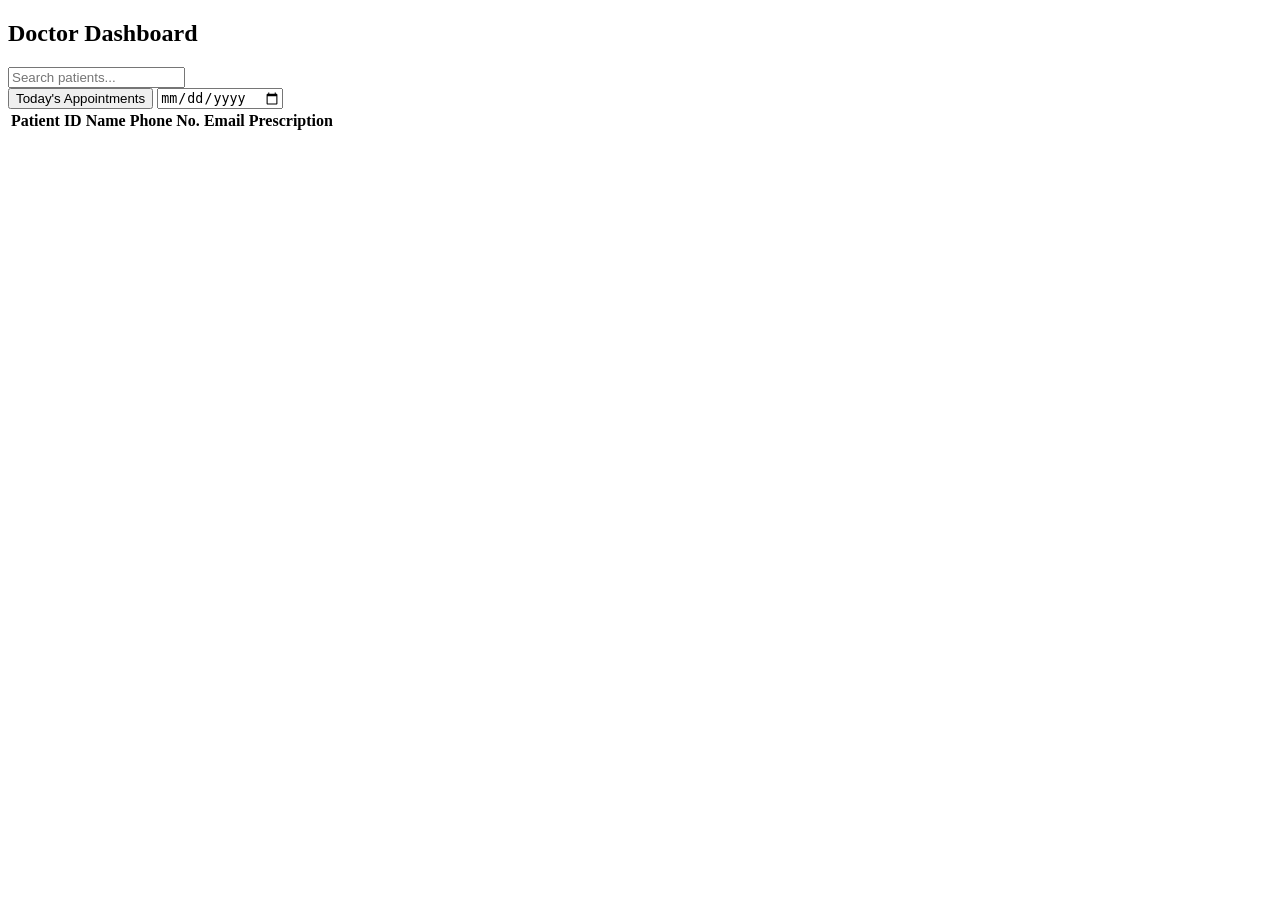
<file: app/src/main/resources/templates/doctor/doctorDashboard.html>
<!-- doctorDashboard.html -->

<!DOCTYPE html>
<html lang="en"
      xmlns:th="http://www.thymeleaf.org">

<head>

    <meta charset="UTF-8">

    <link rel="icon"
          type="image/png"
          th:href="@{/assets/images/logo/logo.png}" />

    <title>Doctor Dashboard</title>

    <!-- Shared Dashboard Styles -->
    <link rel="stylesheet"
          th:href="@{/assets/css/adminDashboard.css}" />

    <!-- Doctor Specific Styles -->
    <link rel="stylesheet"
          th:href="@{/assets/css/doctorDashboard.css}" />

    <!-- Global Styles -->
    <link rel="stylesheet"
          th:href="@{/assets/css/style.css}" />

    <!-- Common Scripts -->
    <script th:src="@{/js/render.js}" defer></script>
    <script th:src="@{/js/util.js}" defer></script>

    <script th:src="@{/js/components/header.js}" defer></script>
    <script th:src="@{/js/components/footer.js}" defer></script>

    <!-- Doctor Dashboard Logic -->
    <script type="module"
            th:src="@{/js/doctorDashboard.js}">
    </script>

</head>

<body onload="renderContent()">

<div class="container">

    <div class="wrapper">

        <!-- Header -->
        <div id="header"></div>

        <!-- Main Content -->
        <main class="main-content">

            <!-- Page Title -->
            <h2>Doctor Dashboard</h2>

            <!-- Search Section -->
            <div class="search-container">

                <input type="text"
                       id="searchBar"
                       class="searchBar"
                       placeholder="Search patients..." />

            </div>

            <!-- Filter Section -->
            <div class="filter-container">

                <button id="todayButton"
                        class="dashboard-btn">
                    Today's Appointments
                </button>

                <input type="date"
                       id="datePicker" />

            </div>

            <!-- Patient Table -->
            <div class="table-container">

                <table id="patientTable">

                    <thead>

                    <tr>
                        <th>Patient ID</th>
                        <th>Name</th>
                        <th>Phone No.</th>
                        <th>Email</th>
                        <th>Prescription</th>
                    </tr>

                    </thead>

                    <tbody id="patientTableBody">
                    <!-- Dynamic content inserted here -->
                    </tbody>

                </table>

            </div>

        </main>

        <!-- Footer -->
        <div id="footer"></div>

    </div>

</div>

</body>

</html>

<!-- doctorDashboard.html -->

<!-- 
Step-by-Step Explanation of `doctorDashboard.html`
This file defines the Doctor Dashboard interface, allowing doctors to view and manage their patient appointments, search records, and access patient prescriptions.

1. Label the File

   * Add a comment at the top to identify the file as `doctorDashboard.html`.

2. Declare the Document Type

   * Use `<!DOCTYPE html>` to define the document as an HTML5 file for consistent behavior across modern browsers.

3. Begin the HTML Document with Thymeleaf Namespace

   * The `<html>` tag includes `xmlns:th="http://www.thymeleaf.org"` to enable Thymeleaf-specific attributes used in Spring Boot applications.

4. Head Section – Metadata and Assets

   * Start the `<head>` section to include essential meta information, styles, and scripts.

5. Set Character Encoding

   * Use `<meta charset="UTF-8">` to support all text characters and prevent encoding issues.

6. Set the Favicon

   * Add a favicon using Thymeleaf pathing: 
     `<link rel="icon" type="image/png" th:href="@{/assets/images/logo/logo.png}" />`

7. Set the Page Title

   * Title the page `"Doctor Dashboard"` to show it in the browser tab.

8. Link CSS Stylesheets

   * Include necessary CSS files:
     - `adminDashboard.css` (for shared layout styles with admin interface)
     - `doctorDashboard.css` (for doctor-specific styles)
     - `style.css` (for general UI components)

9. Link JavaScript Files (with `defer`)

   * Load scripts using Thymeleaf's `th:src` and `defer` attribute to prevent blocking rendering:
     - `render.js` – Handles common rendering logic.
     - `util.js` – Provides utility functions.
     - `header.js` and `footer.js` – Dynamically inject header/footer.
     - `doctorDashboard.js` – Contains dashboard logic for doctor functionality, loaded as a module.

10. Close the Head and Begin the Body

    * Begin the visible part of the webpage using `<body onload="renderContent()">`, which calls a JavaScript function after loading.

11. Create the Main Container

    * Use `<div class="container">` to wrap all content and structure the page.

12. Add a Wrapper for Page Content

    * Nest elements inside a `wrapper` div for structured layout control.

13. Insert a Header Placeholder

    * Add `<div id="header"></div>` where the dynamic header will be injected.

14. Define the Main Content Area

    * Use `<div class="main-content">` for the central section of the dashboard.

15. Add a Search Bar

    * Include an input field with `id="searchBar"` for doctors to search patients or data:
      ```html
      <input type="text" id="searchBar" class="searchBar" placeholder="Search Bar for custom output" />
      ```

16. Add Filter Controls

    * Include a filter section:
      - A button (`#todayButton`) to view today's appointments.
      - A date picker (`#datePicker`) to select specific dates.

17. Add a Patient Table

    * Display a table to list patient data:
      - Headers: Patient ID, Name, Phone No., Email, and Prescription.
      - Body: `<tbody id="patientTableBody"></tbody>` for dynamic content insertion.

18. Insert a Footer Placeholder

    * Use `<div id="footer"></div>` to load a common footer via JavaScript.

19. Close the Wrapper and Container

    * Close `wrapper` and `container` divs to maintain structural integrity.

20. End the Body and HTML

    * Properly close the `<body>` and `<html>` tags to complete the document.
 -->
</file>
